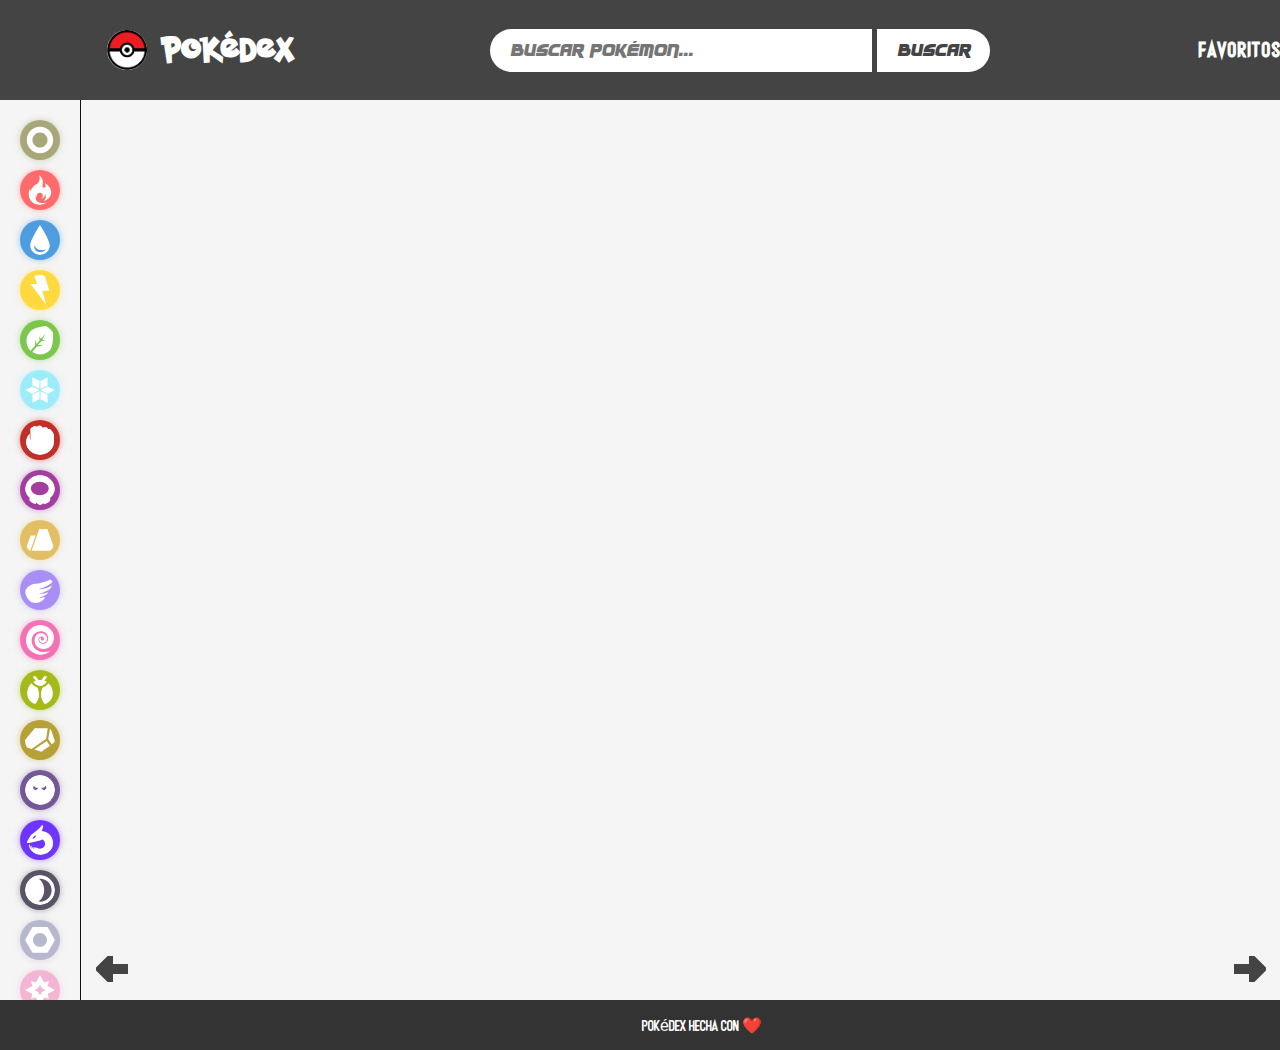
<file: index.html>
<!DOCTYPE html>
<html lang="es">
  <head>
    <meta charset="UTF-8" />
    <meta name="viewport" content="width=device-width, initial-scale=1.0" />
    <title>Pokédex</title>
    <link rel="stylesheet" href="./styles.css" />
    <link rel="stylesheet" href="./stylesCard.CSS" />
    <link rel="icon" href="./Icons/pokeball.png" type="image/x-icon" />
  </head>
  <body>

    <div class="loader-wrapper">
      <div class="pokedex-loader"></div>
    </div>

    <header>
      <div class="pokeball-container">
        <img
          class="pokeball-container-img"
          src="./Icons/default/pokeball.png"
          alt="Pokeball"
        />
        <h1>Pokédex</h1>
      </div>

      <div class="search-container">
        
        <input id="pokemon-input" type="text" placeholder="Buscar Pokémon..." />
        <button id="buscar-pokemon-button" >Buscar</button>
      </div>

      <nav>
        <ul>
          <li ><a class="btn-favoritos" href="#favoritos">Favoritos</a></li>
        </ul>
      </nav>
    </header>

    <main>
      <div class="container-main">
         <div class="type-img-container">
          <img class="type-img normal" src="./Icons/normal.svg" alt="Normal" />
          <img class="type-img fire" src="./Icons/fire.svg" alt="Fire" />
          <img class="type-img water" src="./Icons/water.svg" alt="Water" />
          <img class="type-img electric" src="./Icons/electric.svg" alt="Electric" />
          <img class="type-img grass" src="./Icons/grass.svg" alt="Grass" />
          <img class="type-img ice" src="./Icons/ice.svg" alt="Ice" />
          <img class="type-img fighting" src="./Icons/fighting.svg" alt="Fighting" />
          <img class="type-img poison" src="./Icons/poison.svg" alt="Poison" />
          <img class="type-img ground" src="./Icons/ground.svg" alt="Ground" />
          <img class="type-img flying" src="./Icons/flying.svg" alt="Flying" />
          <img class="type-img psychic" src="./Icons/psychic.svg" alt="Psychic" />
          <img class="type-img bug" src="./Icons/bug.svg" alt="Bug" />
          <img class="type-img rock" src="./Icons/rock.svg" alt="Rock" />
          <img class="type-img ghost" src="./Icons/ghost.svg" alt="Ghost" />
          <img class="type-img dragon" src="./Icons/dragon.svg" alt="Dragon" />
          <img class="type-img dark" src="./Icons/dark.svg" alt="Dark" />
          <img class="type-img steel" src="./Icons/steel.svg" alt="Steel" />
          <img class="type-img fairy" src="./Icons/fairy.svg" alt="Fairy" />
        </div>
      </div>

      <section class="AAAA">
        <section id="resultado-pokemon"></section>
        <div class="cargar-mas">
          <img class="arrow cargar-mas-btn-left" src="./Icons/arrowLeft.svg" alt="">
          <img class="arrow cargar-mas-btn-right" src="./Icons/arrow.svg" alt="">
        </div>
    </section>

      <div class="container-main">
        <div class="region-container">
          <button class="btn-region kanto" data-start="1" data-end="151">Kanto</button>
          <button class="btn-region johto" data-start="152" data-end="251">Johto</button>
          <button button class="btn-region hoenn" data-start="252" data-end="386">Hoenn</button>
          <button class="btn-region sinnoh" data-start="387" data-end="493">Sinnoh</button>
          <button button class="btn-region unova" data-start="494" data-end="649">Unova</button>
          <button class="btn-region kalos" data-start="650" data-end="721">Kalos</button>
          <button class="btn-region alola" data-start="722" data-end="809">Alola</button>
          <button class="btn-region galar" data-start="810" data-end="905">Galar</button>
          <button class="btn-region paldea" data-start="906" data-end="1010">Paldea</button>
        </div>
      </div>

    </main>
    <footer>
      <p>Pokédex hecha con ❤️</p>
    </footer>

  </body>

 

  <script src="./script.js"></script>
</html>
</file>
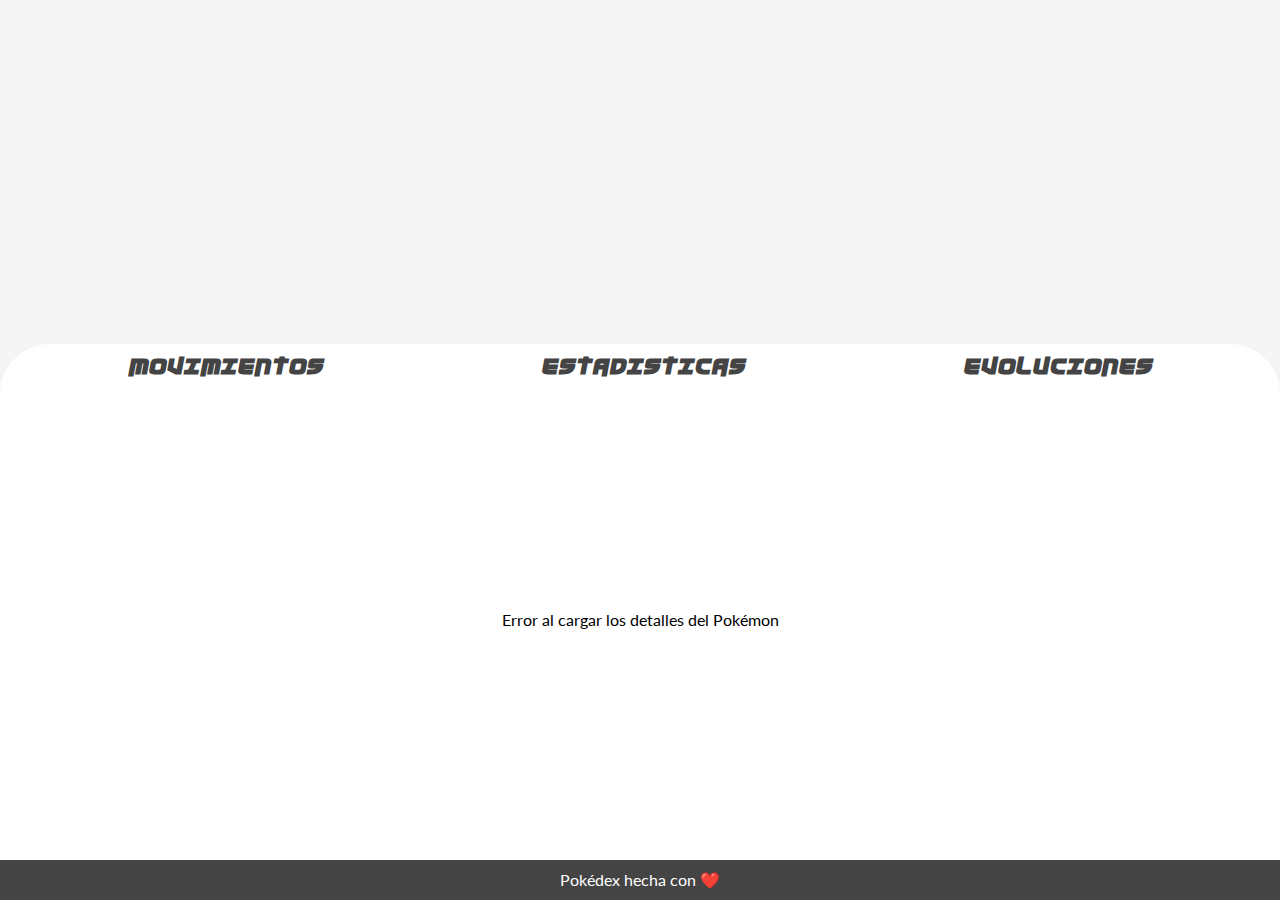
<file: details.html>
<!DOCTYPE html>
<html lang="en">

<head>
    <meta charset="UTF-8">
    <meta name="viewport" content="width=device-width, initial-scale=1.0">
    <link rel="stylesheet" href="./details.css">
    <title>Document</title>
</head>

<body id="body">
    <div class="loader-wrapper">
        <div class="pokedex-loader"></div>
    </div>
    <header id="header">
    </header>

    <main>
            <div id="detalle-pokemon-seccion">
                <span tabindex="0" id="movimientos">Movimientos</span>
                <span tabindex="0" id="estadisticas">Estadisticas</span>
                <span tabindex="0" id="cadena" >Evoluciones</span>
            </div>
        
            <div id="detalle-pokemon-container">

            </div>  
    </main>

    <footer>
        <p>Pokédex hecha con ❤️</p>
      </footer>
</body>
<script src="./details.js"></script>
</html>
</file>
<file: styles.css>
@import url("https://fonts.googleapis.com/css?family=Lato:300,400&display=swap");

@font-face {
  font-family: pocketMonk;
  src: url(./Fonts/PocketMonk.ttf);
}
@font-face {
  font-family: slumbersWeight;
  src: url(./Fonts/SlumbersWeight.ttf);
}
@font-face {
  font-family: moltors;
  src: url(./Fonts/Moltors.ttf);
}

* {
  box-sizing: border-box;
  -webkit-box-sizing: border-box;
  -moz-box-sizing: border-box;
  margin: 0;
  padding: 0;
}

html {
  height: 100%;
}


body {
  font-family: Lato, sans-serif;
  background-color: #f5f5f5;
  color: #fff;
  display: grid;
  grid-template-rows: minmax(75px, 100px) 1fr 50px;
  grid-template-areas: "header" "main" "footer";
  min-height: 100vh;
  position: relative;
}

header {
  top: 0;
  padding: 0 10px;
  grid-area: header;
  background-color: #444;
  display: flex;
  flex-direction: row;
  justify-content: space-around;
  align-items: center;
  z-index: 10;
}

header div:first-child {
  display: flex;
  align-items: center;
  gap: 15px;
}

.pokeball-container-img {
  width: 40px;
  height: 40px;
  border-radius: 50%;
  transition: transform 1s ease;
}

.pokeball-container-img:hover {
  transform: rotate(360deg);
}

header h1 {
  font-family: pocketMonk, sans-serif;
  font-size: 2.2rem;
  letter-spacing: 1px;
}

.search-container {
  display: flex;
  align-items: center;
  width: 100%;
  max-width: 500px;
  margin: 15px 0;
}

.search-container input {
  width: 100%;
  height: 100%;
  padding: 12px 20px;
  border: none;
  border-radius: 25px 0 0 25px;
  background-color: #fff;
  color: #333;
  font-size: 1rem;
  transition: all 0.3s ease;
  font-family: moltors, sans-serif;
}

.search-container input:focus {
  outline: none;
}

.search-container button {
  margin-left: 5px;
  font-size: 1rem;
  height: 100%;
  padding: 12px 20px;
  border: none;
  background-color: #fff;
  border-radius: 0 25px 25px 0;
  color: #444;
  cursor: pointer;
  font-family: moltors, sans-serif;
}

.search-container button:hover {
  transition: all 0.3s ease;
}
.search-container button:focus {
  outline: none;
}

nav ul {
  display: flex;
  list-style: none;
  gap: 20px;
}

nav ul li a {
  color: white;
  text-decoration: none;
  font-size: 1.4rem;
  letter-spacing: 1px;
  font-weight: bold;
  font-family: slumbersWeight, sans-serif;
  padding: 15px;
  transition: all 0.3s ease;
}

nav ul li a:hover {
  color: #ffcb05;
}

main {
  grid-area: main;
  display: grid;
  grid-template-columns: 1fr auto 1fr;

}

footer {
  grid-area: footer;
  background-color: #333;
  display: flex;
  justify-content: center;
  align-items: center;
}

footer p {
  font-family: slumbersWeight, sans-serif;
}

#resultado-pokemon{
  width: 1200px;
  margin: 0 auto;
  display: grid;
  grid-template-columns: repeat(auto-fill, minmax(250px, 1fr));
  justify-items: center;
  padding: 20px;
  gap: 10px;

}

.container-main{
  width: 100%;
  height: 100vh;
  padding: 20px;
}

.type-img-container, .region-container{
  gap: 10px;
  display: flex;
  flex-wrap: wrap;
  justify-content: center;
  align-items: center;
}

.type-img{
  padding: 5px;
  width: 40px;
  height: 40px;
  border-radius: 50%;
  transition: transform 1s ease;
  background-color: #121212;
}

.btn-region{
    max-width: 200px;
    padding: 10px 20px;
    border: none;
    font-size: larger;
    font-family: SlumbersWeight, sans-serif;
    color: white;
    border-radius: 8px;
    cursor: pointer;
    transition: transform 0.2s ease;
}

.type-img:hover, .btn-region:hover{
  transform: scale(1.1);
  transition: transform .3s ease;
  cursor: pointer;
}

/* Regiones con colores más suaves y sombras */
.kanto {
  background-color: #ff6f6f;  /* Rojo suave */
  box-shadow: 0 0 6px rgba(255, 111, 111, 0.5);
}

.johto {
  background-color: #f3c100;  /* Amarillo suave */
  box-shadow: 0 0 6px rgba(243, 193, 0, 0.5);
}

.hoenn {
  background-color: #48aaff;  /* Azul suave */
  box-shadow: 0 0 6px rgba(72, 170, 255, 0.5);
}

.sinnoh {
  background-color: #8a7fc6;  /* Púrpura suave */
  box-shadow: 0 0 6px rgba(138, 127, 198, 0.5);
}

.unova {
  background-color: #585858;  /* Gris oscuro */
  box-shadow: 0 0 6px rgba(88, 88, 88, 0.5);
}

.kalos {
  background-color: #ff86bf;  /* Rosa suave */
  box-shadow: 0 0 6px rgba(255, 134, 191, 0.5);
}

.alola {
  background-color: #52d5f9;  /* Azul pastel */
  box-shadow: 0 0 6px rgba(82, 213, 249, 0.5);
}

.galar {
  background-color: #e16ba3;  /* Rosa apagado */
  box-shadow: 0 0 6px rgba(225, 107, 163, 0.5);
}

/* Nuevo color para Paldea */
.paldea {
  background-color: #a6d84c;  /* Verde suave */
  box-shadow: 0 0 6px rgba(166, 216, 76, 0.5);
}


.loader-wrapper{
  display: flex;
  justify-content: center;
  align-items: center;
  width: 100%;
  height: 100%;
  position: absolute;
  background-color: #444;
  z-index: 100;
  display: none;
}

.pokedex-loader {
  width: 60px;
  height: 60px;
  border: 4px solid transparent;
  border-top: 4px solid red;
  border-bottom: 4px solid white;
  border-radius: 50%;
  animation: girar 1s linear infinite;
}

.pokedex-loader::before {
  content: "";
  position: absolute;
  top: 50%;
  left: 50%;
  width: 14px;
  height: 14px;
  background-color: black;
  border-radius: 50%;
  transform: translate(-50%, -50%);
  animation: girar-reverso 1s linear infinite;
}



@keyframes fadeOutExpand {
  from {
    opacity: 1;
  }
  to {
    opacity: 0;
  }
}


@keyframes girar {
  from {
    transform: rotate(0deg);
  }
  to {
    transform: rotate(360deg);
  }
}

@keyframes girar-reverso {
  from {
    transform: translate(-50%, -50%) rotate(0deg);
  }
  to {
    transform: translate(-50%, -50%) rotate(-360deg);
  }
}

.cargar-mas{
  display: flex;
  justify-content: space-between;
  margin: 15px;
  cursor: pointer; 
  transition: background-color 0.3s, transform 0.2s;
}
.cargar-mas img:hover{
  scale: 1.05;
}
.arrow{
  width: 32px;
}

.AAAA{
  display: flex;
  flex-direction: column;
  justify-content: space-between;
  border-left: 1px solid #121212; 
  border-right: 1px solid #121212; 
}
</file>
<file: stylesCard.CSS>
* {
  margin: 0;
  padding: 0;
  box-sizing: border-box;
}

@import url("https://fonts.googleapis.com/css?family=Lato:300,400&display=swap");

@font-face {
  font-family: pocketMonk;
  src: url(./Fonts/PocketMonk.ttf);
}
@font-face {
  font-family: slumbersWeight;
  src: url(./Fonts/SlumbersWeight.ttf);
}
@font-face {
  font-family: moltors;
  src: url(./Fonts/Moltors.ttf);
}

img {
  width: 70%;
  height: auto;
}

.card-container {
  width: 100%;
  max-width: 225px;
  height: 350px;
}


.pokemon-card {
  height: 100%;
  display: flex;
  flex-direction: column;
  justify-content: space-between;
  align-items: center;
  border-radius: 15px;
  overflow: hidden;
}

.pokemon-card-header {
  display: flex;
  justify-content: space-between;
  align-items: center;
  width: 100%;
  padding: 15px;
  background-color: #444; /* rojo más claro y vibrante */  
  box-shadow: 0 2px 4px rgba(0, 0, 0, 0.1); /* Sombra sutil */
}

.pokemon-card-id {
  font-family: moltors, sans-serif;
  font-size: 1.2rem;
  color: #fff;
  text-shadow: 1px 1px 2px rgba(0, 0, 0, 0.3); /* Sombra de texto */
}

.favorite-button {
  height: 24px;
  width: 24px;
  cursor: pointer;
}

.favorite-icon {
  width: 24px;
  height: 24px;
  filter: drop-shadow(0 1px 2px rgba(0, 0, 0, 0.2)); /* Sombra en el icono */
}

.favorite-icon:hover {
  transform: scale(1.1);
  transition: transform 0.5s ease;
  filter: drop-shadow(0 2px 3px rgba(0, 0, 0, 0.3)); /* Sombra aumentada en hover */
}

.front-image-container {
  position: relative;
  display: flex;
  justify-content: center;
  align-items: center;
  width: 100%;
}

.front-image-container-pokemon-img {
  position: absolute;
  filter: drop-shadow(0 4px 6px rgba(0, 0, 0, 0.3)); /* Sombra para la imagen */
  transition: ease 1s ;
}

.front-image-container-pokemon-img:hover {
  scale: 1.1;
  transition: ease .5s;
  cursor: pointer;
}
.front-image-container-svg {
  opacity: 0.7;
  animation: rotate 2.5s linear infinite;
  filter: drop-shadow(0 0 5px rgba(0, 0, 0, 0.1)); /* Sombra sutil para el SVG */
}

@keyframes rotate {
  0% {
    transform: rotate(0deg);
  }
  100% {
    transform: rotate(360deg);
  }
}

.front-info {
  display: flex;
  flex-direction: column;
  width: 100%;
  align-items: center;
}

.front-info-pokemon-name {
  font-family: pocketMonk, sans-serif;
  font-size: 2rem;
  color: #444;
  text-align: center;
  text-shadow: 1px 1px 0px rgba(255, 255, 255, 0.5); /* Sombra para el texto */
}

.front-info-pokemon-types {
  display: flex;
  gap: 10px;
  justify-content: center;
  margin-top: 5px;
}

.front-info-pokemon-type {
  display: flex;
  justify-content: center;
  align-items: center;
  height: 35px;
  width: 35px;
  padding: 5px;
  border-radius: 50%;
  box-shadow: 0 2px 4px rgba(0, 0, 0, 0.2); /* Sombra para los tipos */
  transition: transform 0.2s ease;
}
.front-info-pokemon-type img {
  width: 100%;
  height: 100%;
}


.front-info-pokemon-types-span{
  display: none;
}

.front-details {
  display: flex;
  justify-content: space-evenly;
  align-items: center;
  width: 100%;
  min-height: 30px;
  padding: 10px;

}

.front-details-text {
  font-family: pocketMonk, sans-serif;
  color: #fff;
  font-size: 1rem;
  text-shadow: 1px 1px 2px rgba(0, 0, 0, 0.25); /* Sombra para mejorar legibilidad */
}

.front-info-pokemon-type:hover {
  transform: scale(1.05);
}

/* Colores mejorados para cada tipo con sombras */
.front-info-pokemon-type.normal, .pokemon-card.normal, .type-img.normal {
  background-color: #A8A77A;
  box-shadow: 0 0 6px rgba(168, 167, 122, 0.5);
}

.front-info-pokemon-type.fire, .pokemon-card.fire, .type-img.fire {
  background-color: #FF6B6B;
  box-shadow: 0 0 6px rgba(255, 107, 107, 0.5);
}

.front-info-pokemon-type.water, .pokemon-card.water, .type-img.water {
  background-color: #4D9DE0;
  box-shadow: 0 0 6px rgba(77, 157, 224, 0.5);
}

.front-info-pokemon-type.electric, .pokemon-card.electric, .type-img.electric {
  background-color: #FFD93D;
  box-shadow: 0 0 6px rgba(255, 217, 61, 0.5);
}

.front-info-pokemon-type.grass, .pokemon-card.grass, .type-img.grass {
  background-color: #7AC74C;
  box-shadow: 0 0 6px rgba(122, 199, 76, 0.5);
}

.front-info-pokemon-type.ice, .pokemon-card.ice, .type-img.ice {
  background-color: #9DECF9;
  box-shadow: 0 0 6px rgba(157, 236, 249, 0.5);
}

.front-info-pokemon-type.fighting, .pokemon-card.fighting, .type-img.fighting {
  background-color: #C03028;
  box-shadow: 0 0 6px rgba(192, 48, 40, 0.5);
}

.front-info-pokemon-type.poison, .pokemon-card.poison, .type-img.poison {
  background-color: #A33EA1;
  box-shadow: 0 0 6px rgba(163, 62, 161, 0.5);
}

.front-info-pokemon-type.ground, .pokemon-card.ground, .type-img.ground {
  background-color: #E2BF65;
  box-shadow: 0 0 6px rgba(226, 191, 101, 0.5);
}

.front-info-pokemon-type.flying, .pokemon-card.flying, .type-img.flying {
  background-color: #A98FF3;
  box-shadow: 0 0 6px rgba(169, 143, 243, 0.5);
}

.front-info-pokemon-type.psychic, .pokemon-card.psychic, .type-img.psychic {
  background-color: #F471B5;
  box-shadow: 0 0 6px rgba(244, 113, 181, 0.5);
}

.front-info-pokemon-type.bug, .pokemon-card.bug, .type-img.bug {
  background-color: #A6B91A;
  box-shadow: 0 0 6px rgba(166, 185, 26, 0.5);
}

.front-info-pokemon-type.rock, .pokemon-card.rock, .type-img.rock {
  background-color: #B6A136;
  box-shadow: 0 0 6px rgba(182, 161, 54, 0.5);
}

.front-info-pokemon-type.ghost, .pokemon-card.ghost, .type-img.ghost {
  background-color: #735797;
  box-shadow: 0 0 6px rgba(115, 87, 151, 0.5);
}

.front-info-pokemon-type.dragon, .pokemon-card.dragon, .type-img.dragon {
  background-color: #6F35FC;
  box-shadow: 0 0 6px rgba(111, 53, 252, 0.5);
}

.front-info-pokemon-type.dark, .pokemon-card.dark, .type-img.dark {
  background-color: #5A5366;
  box-shadow: 0 0 6px rgba(90, 83, 102, 0.5);
}

.front-info-pokemon-type.steel, .pokemon-card.steel, .type-img.steel {
  background-color: #B7B7CE;
  box-shadow: 0 0 6px rgba(183, 183, 206, 0.5);
}

.front-info-pokemon-type.fairy, .pokemon-card.fairy, .type-img.fairy {
  background-color: #F2B5D4;
  box-shadow: 0 0 6px rgba(242, 181, 212, 0.5);
}

    .card-inner{
      position: relative;
      transition: 0.7s;
      transform-style: preserve-3d;
      height: 100%;
      width: 100%;
    }
    .card-inner:hover{
      transition-delay: .5s; 
      transform: rotateY(-180deg);
    }
    .pokemon-card{
      position: absolute;
      backface-visibility: hidden;
      display: block;
      height: 100%;
      width: 100%;
    }
    .card-back{
      transform: rotateY(180deg);
    }

.description-text {
  font-family: Moltors, sans-serif;
  color: #fff;
  font-size: 13px;
  text-align: center;
  margin-top: 20px;
  margin-left: 10px;
  margin-right: 10px;
}
</file>
<file: details.css>
@import url("https://fonts.googleapis.com/css?family=Lato:300,400&display=swap");

@font-face {
  font-family: pocketMonk;
  src: url(./Fonts/PocketMonk.ttf);
}
@font-face {
  font-family: slumbersWeight;
  src: url(./Fonts/SlumbersWeight.ttf);
}
@font-face {
  font-family: moltors;
  src: url(./Fonts/Moltors.ttf);
}

/* Estilos generales */
* {
  margin: 0;
  padding: 0;
  box-sizing: border-box;
}


body {
  font-family: Lato, sans-serif;
  background-color: #f5f5f5;
  height: 100vh;
  display: grid;
  grid-template-rows: 2fr 3fr;
}

/* Estilos del Header */
header {
  display: flex;
  flex-direction: column;
  gap: 10px;
  width: 100%;
  align-items: center;
  position: relative;
}

.header-button-left{
padding: 10px;
display: flex;
justify-content: center;
align-items: center;
position: absolute;
left: 15px;
top: 15px;
border-radius: 50%;
background-color: #fff;
}
.header-button-left:hover{
  transform: scale(1.05);
}
.header-button-right{
  padding: 10px;
  display: flex;
  justify-content: center;
  align-items: center;
  position: absolute;
  right: 15px;
  top: 15px;
  border-radius: 50%;
  background-color: #fff;
}
.header-button-right:hover{
  transform: scale(1.05);
}

.header-button-home{
  padding: 10px;
  display: flex;
  justify-content: center;
  align-items: center;
margin-top: 15px;
  border-radius: 50%;
  background-color: #fff;
  }

  .header-button-home:hover{
    transform: scale(1.05);
  }
  

.header-pokemon-name{
  font-family: pocketMonk , sans-serif;
  font-size: 2rem;
  padding-top: 10px;
  color: #fff;
  text-transform: uppercase;
  letter-spacing: 1px;
}

/* Contenedor de imágenes */
#detalle-pokemon-header {   
  display: flex;
  flex-direction: column;
  justify-content: center;
  align-items: center;
  position: relative;
  padding: 30px;
}

/* Estilo para la imagen de pokeball */
.front-image-container-svg {
  height: 100%;
  position: absolute;
  animation: rotate 3s linear infinite;
  opacity: 0.7;
}

/* Estilo para la imagen del Pokémon */
.pokemon-img {
  width: 200px !important;
  height: auto;
  filter: drop-shadow(5px 5px 10px rgba(0, 0, 0, 0.5));
  position: relative;
  z-index: 2;
  transition: transform 0.3s ease;
}

/* Contenedor de habilidades */
.div-habilidades {
    width: 100%;
    display: flex;
    flex-direction: column;
    justify-content: center;
    align-items: center;
}

header h3 {
  font-family: Moltors , sans-serif;
  font-size: 1.4rem;
  color: #fff;
  text-transform: uppercase;
  letter-spacing: 1px;
}

header ul {
  list-style: none;
  display: flex;
  justify-content: space-around ;
  gap: 12px;
  padding-top: 10px;
  width: 30%;
}

header ul li {
    color: #fff;
  font-family: moltors, sans-serif;
  font-size: 1rem;
}

/* Animaciones */
@keyframes rotate {
  from {
    transform: rotate(0deg);
  }
  to {
    transform: rotate(360deg);
  }
}

main{
    background-color: #fff;
    border-radius: 50px 50px 0 0;
    display: flex;
    flex-direction: column;
    align-items: center; 
    
}


#detalle-pokemon-seccion{
  width: 80%;
  display: flex;
  justify-content: space-between; 
  padding-top: 10px;

}

#detalle-pokemon-seccion span{
  font-size: 1.3rem;
  font-weight: bold;
  font-family:  Moltors, sans-serif;
}

span{
  font-family: pocketMonk, sans-serif;
  font-size: 1.6rem;
  color: #444;
  text-transform: uppercase;
  letter-spacing: 1px;
  transition: transform 0.2s ease, box-shadow 0.2s ease;
}

span:hover, span:focus{
  transform: scale(1.1);
  cursor: pointer;
  text-decoration: underline;
}

#detalle-pokemon-container{
  display: flex;
  width: 80%;
  height: 100%;
  justify-content: center;
  align-items: center;
  padding: 20px;
  
}

.detalle-pokemon-habilidades-list{
  display: flex; 
  flex-wrap: wrap; 
  justify-content: center;
  box-shadow: 0 5px 10px rgba(0,0,0,0.2);
  border-radius: 20px;
}

.li-moves {
  list-style: none;
  font-size: 1.2rem; 
  font-family: pocketMonk, sans-serif;
  letter-spacing: 1px;
  color: #f5f5f5; 
  margin: 5px; 
  padding: 20px; 
  background-color: #555; 
  border-radius: 20px;
  transition: transform 0.2s ease, box-shadow 0.2s ease;
  cursor: pointer;
}

.li-moves:hover {
  transform: translateY(-2px);
  box-shadow: 0 6px 6px rgba(0, 0, 0, 0.4);
}

.li-habilidades{
  font-size: 1.6rem; 
  font-family: pocketMonk, sans-serif;
  letter-spacing: 1px;
  color: #f5f5f5; 
  margin: 5px; 
}

.tipo-ataque{
  width: 16px;
  height: 16px;
}

.evo-container{
  display: flex;
  width: 100%;
  height: 100%;
  justify-content: space-around;
  box-shadow: 0 5px 10px rgba(0,0,0,0.2);
  transition: ease 0.2s ;
  border-radius: 20px;
}

.evo-container:hover{
  cursor: pointer;
  box-shadow: 0 5px 10px rgba(0,0,0,0.5);
}
.evo{
  display: flex;
  flex-direction: column;
  align-items: center;
  justify-content: space-evenly;
}
.evo-text{
  font-family: pocketMonk , sans-serif;
  color: #444;
  font-size: 2rem;
  text-transform: uppercase;
  letter-spacing: 1px;
}

.evo-img{
  width: 256px;
}
.arrow{
  width: 32px;
}

.pokemon-stats-container {
  width: 100%;;
  height: 100%;
  display: flex;
  flex-direction: column;
  justify-content: center;
  margin: 2rem auto;
  padding: 20px;
  font-family: Arial, sans-serif;
  border-radius: 10px;
  box-shadow: 0 5px 10px rgba(0,0,0,0.2);
  border-radius: 20px;
}

h2 {
  text-align: center;
  color: #333;
  margin-bottom: 1.5rem;
}

.stat-bar {
  display: flex;
  align-items: center;
  margin-bottom: 1rem;
  gap: 10px;
}

.stat-label {
  width: 100px;
  font-weight: bold;
  color: #444 ;
}

.stat-bar-container {
  flex-grow: 1;
  height: 20px;
  background: #ddd;
  border-radius: 10px;
  overflow: hidden;
}

.stat-bar-fill {
  height: 100%;
  width: 0%; 
  border-radius: 10px;
  transition: width 1s ease-out;
}

.stat-value {
  width: 40px;
  text-align: right;
  font-weight: bold;
  color: #444;
}

/* Colores mejorados para cada tipo con sombras */
header.normal, body.normal, li.Normal {
  background-color: #A8A77A;
  box-shadow: 0 0 6px rgba(168, 167, 122, 0.5);
}

header.fire, body.fire, li.Fire {
  background-color: #FF6B6B;
  box-shadow: 0 0 6px rgba(255, 107, 107, 0.5);
}

header.water, body.water, li.Water {
  background-color: #4D9DE0;
  box-shadow: 0 0 6px rgba(77, 157, 224, 0.5);
}

header.electric, body.electric, li.Electric {
  background-color: #FFD93D;
  box-shadow: 0 0 6px rgba(255, 217, 61, 0.5);
}

header.grass, body.grass, li.Grass {
  background-color: #7AC74C;
  box-shadow: 0 0 6px rgba(122, 199, 76, 0.5);
}

header.ice, body.ice, li.Ice {
  background-color: #9DECF9;
  box-shadow: 0 0 6px rgba(157, 236, 249, 0.5);
}

header.fighting, body.fighting, li.Fighting {
  background-color: #C03028;
  box-shadow: 0 0 6px rgba(192, 48, 40, 0.5);
}

header.poison, body.poison, li.Poison {
  background-color: #A33EA1;
  box-shadow: 0 0 6px rgba(163, 62, 161, 0.5);
}

header.ground, body.ground, li.Ground {
  background-color: #E2BF65;
  box-shadow: 0 0 6px rgba(226, 191, 101, 0.5);
}

header.flying, body.flying, li.Flying {
  background-color: #A98FF3;
  box-shadow: 0 0 6px rgba(169, 143, 243, 0.5);
}

header.psychic, body.psychic, li.Psychic {
  background-color: #F471B5;
  box-shadow: 0 0 6px rgba(244, 113, 181, 0.5);
}

header.bug, body.bug, li.Bug {
  background-color: #A6B91A;
  box-shadow: 0 0 6px rgba(166, 185, 26, 0.5);
}

header.rock, body.rock, li.Rock {
  background-color: #B6A136;
  box-shadow: 0 0 6px rgba(182, 161, 54, 0.5);
}

header.ghost, body.ghost, li.Ghost {
  background-color: #735797;
  box-shadow: 0 0 6px rgba(115, 87, 151, 0.5);
}

header.dragon, body.dragon, li.Dragon {
  background-color: #6F35FC;
  box-shadow: 0 0 6px rgba(111, 53, 252, 0.5);
}

header.dark, body.dark, li.Dark {
  background-color: #5A5366;
  box-shadow: 0 0 6px rgba(90, 83, 102, 0.5);
}

header.steel, body.steel, li.Steel {
  background-color: #B7B7CE;
  box-shadow: 0 0 6px rgba(183, 183, 206, 0.5);
}

header.fairy, body.fairy, li.Fairy {
  background-color: #F2B5D4;
  box-shadow: 0 0 6px rgba(242, 181, 212, 0.5);
}


footer{
  background-color: #444;
  text-align: center;
  color: white;
  padding: 10px;
}


.loader-wrapper{
  display: flex;
  justify-content: center;
  align-items: center;
  width: 100%;
  height: 100vh;
  position: absolute;
  background-color: #444;
  z-index: 100;
  display: none;
}

.pokedex-loader {
  width: 60px;
  height: 60px;
  border: 4px solid transparent;
  border-top: 4px solid red;
  border-bottom: 4px solid white;
  border-radius: 50%;
  animation: girar 1s linear infinite;
}

.pokedex-loader::before {
  content: "";
  position: absolute;
  top: 50%;
  left: 50%;
  width: 14px;
  height: 14px;
  background-color: black;
  border-radius: 50%;
  transform: translate(-50%, -50%);
  animation: girar-reverso 1s linear infinite;
}



@keyframes fadeOutExpand {
  from {
    opacity: 1;
  }
  to {
    opacity: 0;
  }
}


@keyframes girar {
  from {
    transform: rotate(0deg);
  }
  to {
    transform: rotate(360deg);
  }
}

@keyframes girar-reverso {
  from {
    transform: translate(-50%, -50%) rotate(0deg);
  }
  to {
    transform: translate(-50%, -50%) rotate(-360deg);
  }
}
</file>
